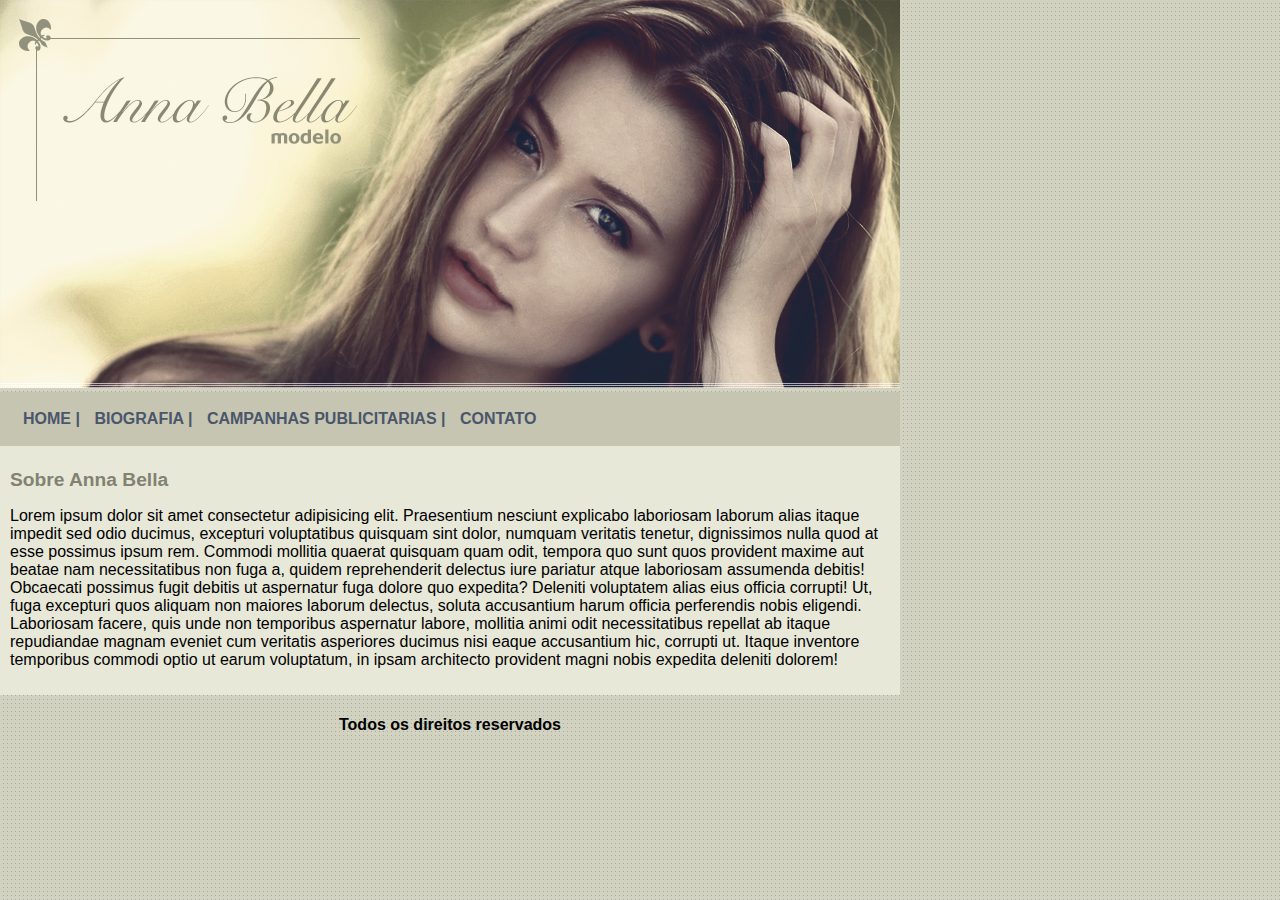
<file: index.html>
<!DOCTYPE html>
<html lang="en">

<head>
    <meta charset="UTF-8">
    <meta http-equiv="X-UA-Compatible" content="IE=edge">
    <meta name="viewport" content="width=device-width, initial-scale=1.0">
    <title>Ana Bella</title>
    <link rel="stylesheet" href="style.css">
</head>

<body>

    <div id="principal">

        <img src="imagens/capa.png" alt="">

        <div id="menu">

            <a href="index.html">
                HOME |
            </a>

            <a href="biografia.html">
                BIOGRAFIA |
            </a>

            <a href="campanhas-publicitarias.html">
                CAMPANHAS PUBLICITARIAS |
            </a>

            <a href="contato.html">
                CONTATO
            </a>

        </div>

        <div id="conteudo">
            <h1>Sobre Anna Bella</h1>
            <p>Lorem ipsum dolor sit amet consectetur adipisicing elit. Praesentium nesciunt explicabo laboriosam
                laborum alias itaque impedit sed odio ducimus, excepturi voluptatibus quisquam sint dolor, numquam
                veritatis tenetur, dignissimos nulla quod at esse possimus ipsum rem. Commodi mollitia quaerat quisquam
                quam odit, tempora quo sunt quos provident maxime aut beatae nam necessitatibus non fuga a, quidem
                reprehenderit delectus iure pariatur atque laboriosam assumenda debitis! Obcaecati possimus fugit
                debitis ut aspernatur fuga dolore quo expedita? Deleniti voluptatem alias eius officia corrupti! Ut,
                fuga excepturi quos aliquam non maiores laborum delectus, soluta accusantium harum officia perferendis
                nobis eligendi. Laboriosam facere, quis unde non temporibus aspernatur labore, mollitia animi odit
                necessitatibus repellat ab itaque repudiandae magnam eveniet cum veritatis asperiores ducimus nisi eaque
                accusantium hic, corrupti ut. Itaque inventore temporibus commodi optio ut earum voluptatum, in ipsam
                architecto provident magni nobis expedita deleniti dolorem!</p>

        </div>

        <div id="rodape"> 
            <h4 class="centralizar"> Todos os direitos reservados</h4>
        </div>

     
</body>

</html>
</file>
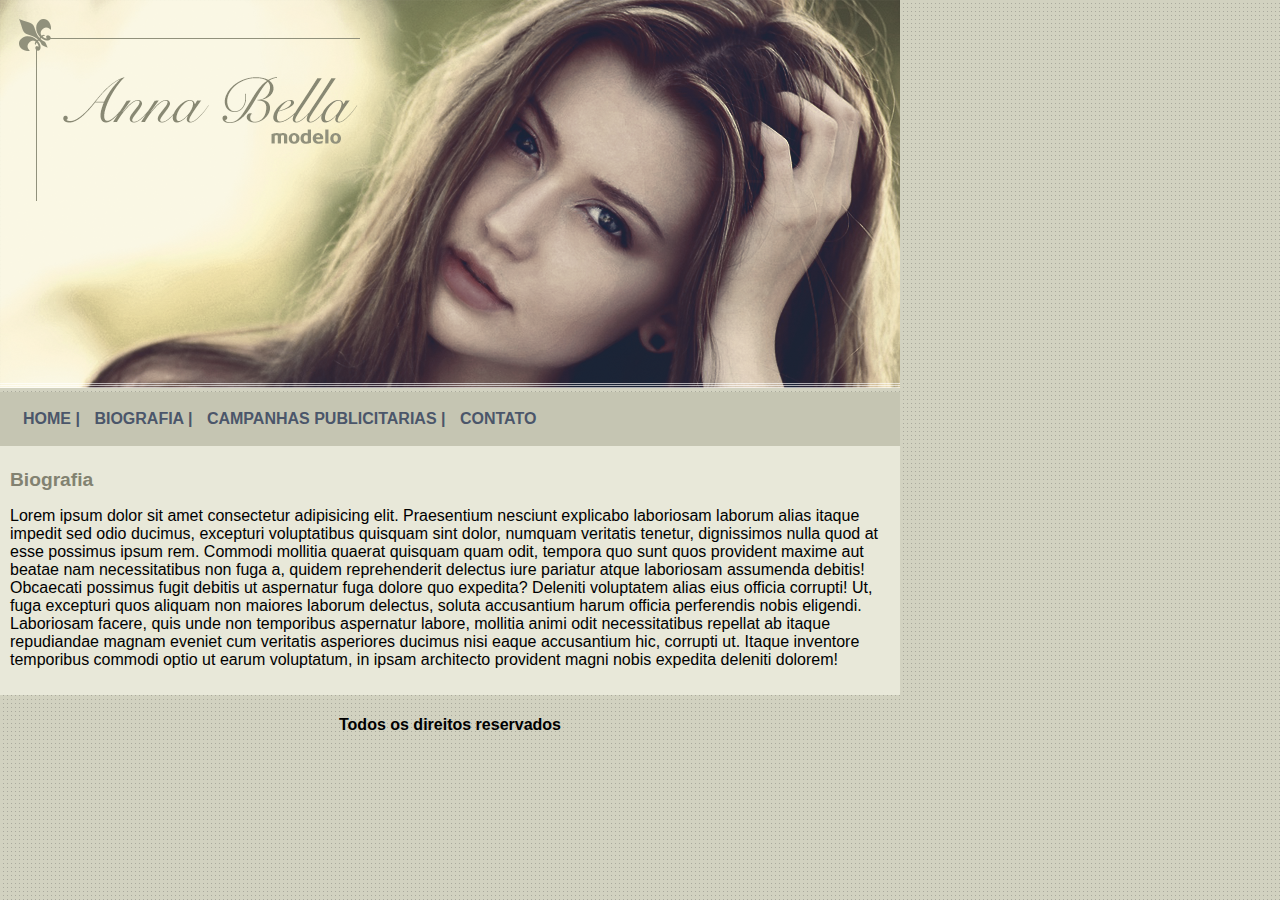
<file: biografia.html>
<!DOCTYPE html>
<html lang="en">

<head>
    <meta charset="UTF-8">
    <meta http-equiv="X-UA-Compatible" content="IE=edge">
    <meta name="viewport" content="width=device-width, initial-scale=1.0">
    <title>Ana Bella-Biografia</title>
    <link rel="stylesheet" href="style.css">
</head>

<body>

    <div id="principal">

        <img src="imagens/capa.png" alt="">

        <div id="menu">

            <a href="index.html">
                HOME |
            </a>

            <a href="biografia.html">
                BIOGRAFIA |
            </a>

            <a href="campanhas-publicitarias.html">
                CAMPANHAS PUBLICITARIAS |
            </a>

            <a href="contato.html">
                CONTATO
            </a>

        </div>

        <div id="conteudo">
            <h1>Biografia</h1>
            <p>Lorem ipsum dolor sit amet consectetur adipisicing elit. Praesentium nesciunt explicabo laboriosam
                laborum alias itaque impedit sed odio ducimus, excepturi voluptatibus quisquam sint dolor, numquam
                veritatis tenetur, dignissimos nulla quod at esse possimus ipsum rem. Commodi mollitia quaerat quisquam
                quam odit, tempora quo sunt quos provident maxime aut beatae nam necessitatibus non fuga a, quidem
                reprehenderit delectus iure pariatur atque laboriosam assumenda debitis! Obcaecati possimus fugit
                debitis ut aspernatur fuga dolore quo expedita? Deleniti voluptatem alias eius officia corrupti! Ut,
                fuga excepturi quos aliquam non maiores laborum delectus, soluta accusantium harum officia perferendis
                nobis eligendi. Laboriosam facere, quis unde non temporibus aspernatur labore, mollitia animi odit
                necessitatibus repellat ab itaque repudiandae magnam eveniet cum veritatis asperiores ducimus nisi eaque
                accusantium hic, corrupti ut. Itaque inventore temporibus commodi optio ut earum voluptatum, in ipsam
                architecto provident magni nobis expedita deleniti dolorem!</p>

        </div>

        <div id="rodape"> 
            <h4 class="centralizar"> Todos os direitos reservados</h4>
        </div>

     
</body>

</html>
</file>
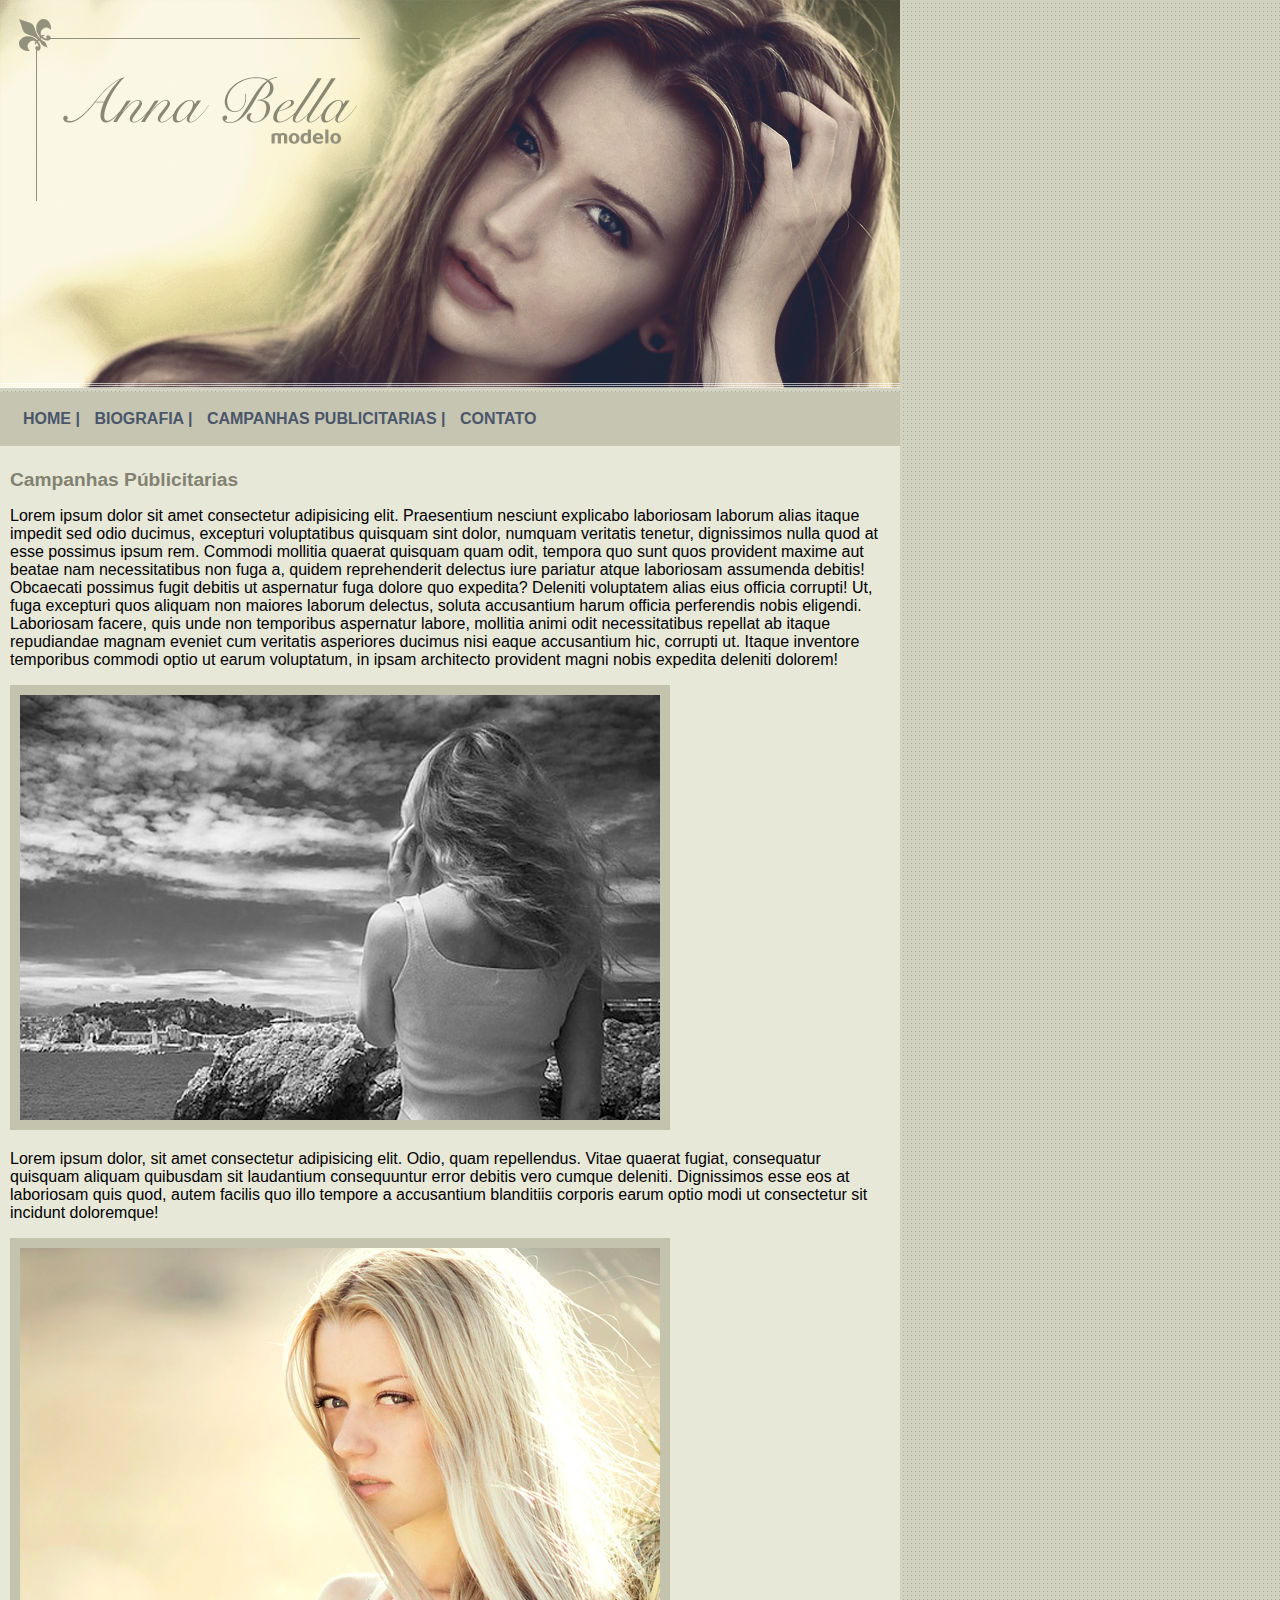
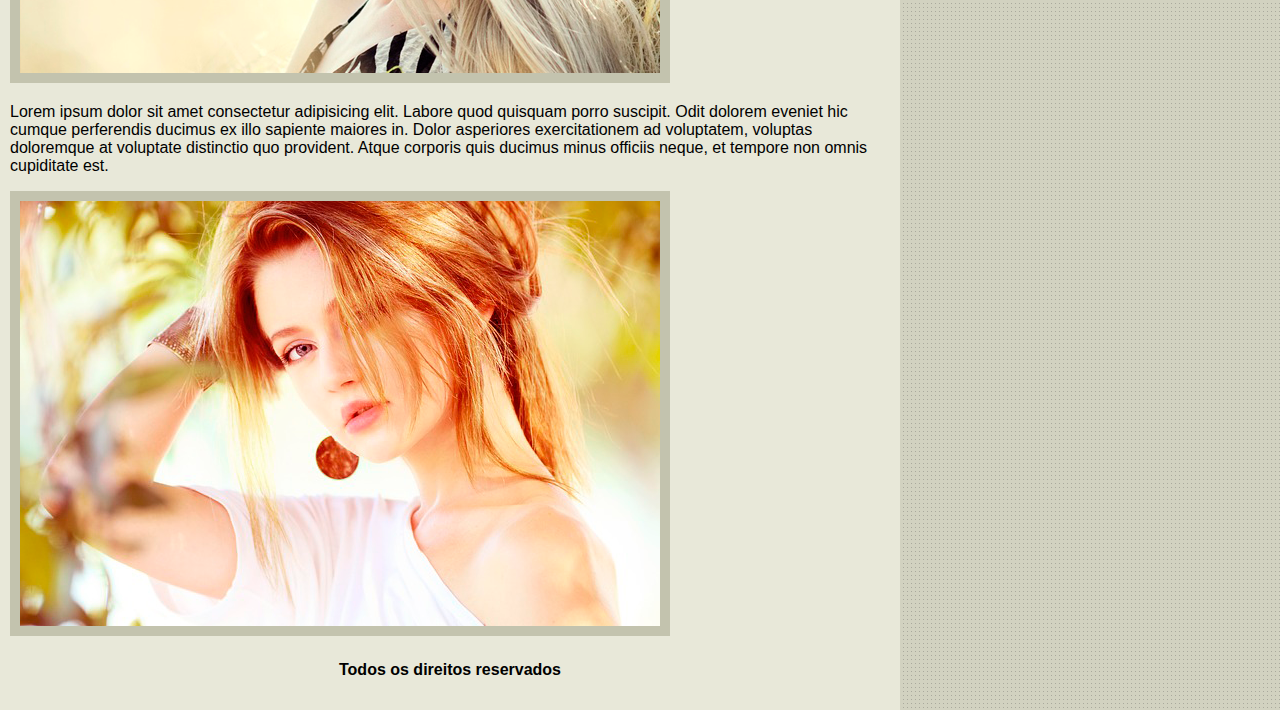
<file: campanhas-publicitarias.html>
<!DOCTYPE html>
<html lang="en">

<head>
    <meta charset="UTF-8">
    <meta http-equiv="X-UA-Compatible" content="IE=edge">
    <meta name="viewport" content="width=device-width, initial-scale=1.0">
    <title>Ana Bella-Campanhas Públicitarias</title>
    <link rel="stylesheet" href="style.css">
</head>

<body>

    <div id="principal">

        <img src="imagens/capa.png" alt="">

        <div id="menu">

            <a href="index.html">
                HOME |
            </a>

            <a href="biografia.html">
                BIOGRAFIA |
            </a>

            <a href="campanhas-publicitarias.html">
                CAMPANHAS PUBLICITARIAS |
            </a>

            <a href="contato.html">
                CONTATO
            </a>

        </div>

        <div id="conteudo">
            <h1>Campanhas Públicitarias</h1>
            <p>Lorem ipsum dolor sit amet consectetur adipisicing elit. Praesentium nesciunt explicabo laboriosam
                laborum alias itaque impedit sed odio ducimus, excepturi voluptatibus quisquam sint dolor, numquam
                veritatis tenetur, dignissimos nulla quod at esse possimus ipsum rem. Commodi mollitia quaerat quisquam
                quam odit, tempora quo sunt quos provident maxime aut beatae nam necessitatibus non fuga a, quidem
                reprehenderit delectus iure pariatur atque laboriosam assumenda debitis! Obcaecati possimus fugit
                debitis ut aspernatur fuga dolore quo expedita? Deleniti voluptatem alias eius officia corrupti! Ut,
                fuga excepturi quos aliquam non maiores laborum delectus, soluta accusantium harum officia perferendis
                nobis eligendi. Laboriosam facere, quis unde non temporibus aspernatur labore, mollitia animi odit
                necessitatibus repellat ab itaque repudiandae magnam eveniet cum veritatis asperiores ducimus nisi eaque
                accusantium hic, corrupti ut. Itaque inventore temporibus commodi optio ut earum voluptatum, in ipsam
                architecto provident magni nobis expedita deleniti dolorem!</p>

                
        <div >
            <img src="imagens/foto1.png" class="imagens">
        </div>

            <p>Lorem ipsum dolor, sit amet consectetur adipisicing elit. Odio, quam repellendus. Vitae quaerat fugiat,
                consequatur quisquam aliquam quibusdam sit laudantium consequuntur error debitis vero cumque deleniti.
                Dignissimos esse eos at laboriosam quis quod, autem facilis quo illo tempore a accusantium blanditiis
                corporis earum optio modi ut consectetur sit incidunt doloremque!</p>

        <div >
            <img src="imagens/foto2.png" class="imagens">
        </div>

            <p>Lorem ipsum dolor sit amet consectetur adipisicing elit. Labore quod quisquam porro suscipit. Odit dolorem eveniet
                hic cumque perferendis ducimus ex illo sapiente maiores in. Dolor asperiores exercitationem ad voluptatem, voluptas
                doloremque at voluptate distinctio quo provident. Atque corporis quis ducimus minus officiis neque, et tempore non
                omnis cupiditate est.</p>

        <div>
            <img src="imagens/foto3.png" class="imagens"> 
        </div>        

        <div id="rodape">
            <h4 class="centralizar"> Todos os direitos reservados</h4>
        </div>


        </div>


</body>

</html>
</file>
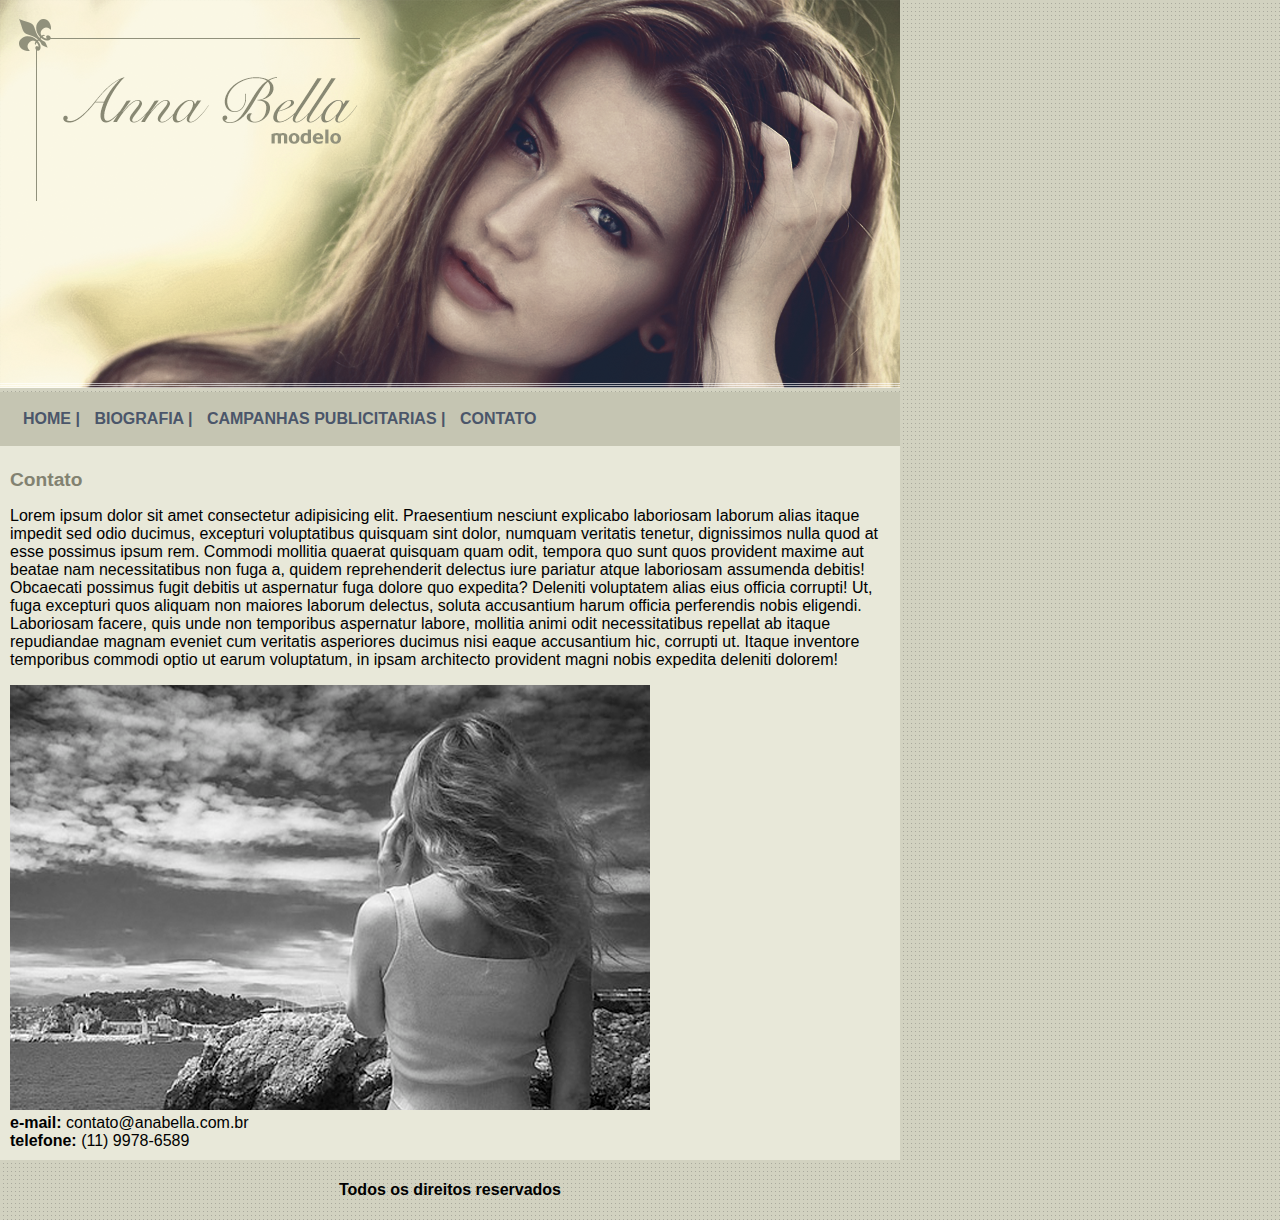
<file: contato.html>
<!DOCTYPE html>
<html lang="en">

<head>
    <meta charset="UTF-8">
    <meta http-equiv="X-UA-Compatible" content="IE=edge">
    <meta name="viewport" content="width=device-width, initial-scale=1.0">
    <title>Ana Bella-Contato</title>
    <link rel="stylesheet" href="style.css">
</head>

<body>

    <div id="principal">

        <img src="imagens/capa.png" alt="">

        <div id="menu">

            <a href="index.html">
                HOME |
            </a>

            <a href="biografia.html">
                BIOGRAFIA |
            </a>

            <a href="campanhas-publicitarias.html">
                CAMPANHAS PUBLICITARIAS |
            </a>

            <a href="contato.html">
                CONTATO
            </a>

        </div>

        <div id="conteudo">
            <h1>Contato</h1>
            <p>Lorem ipsum dolor sit amet consectetur adipisicing elit. Praesentium nesciunt explicabo laboriosam
                laborum alias itaque impedit sed odio ducimus, excepturi voluptatibus quisquam sint dolor, numquam
                veritatis tenetur, dignissimos nulla quod at esse possimus ipsum rem. Commodi mollitia quaerat quisquam
                quam odit, tempora quo sunt quos provident maxime aut beatae nam necessitatibus non fuga a, quidem
                reprehenderit delectus iure pariatur atque laboriosam assumenda debitis! Obcaecati possimus fugit
                debitis ut aspernatur fuga dolore quo expedita? Deleniti voluptatem alias eius officia corrupti! Ut,
                fuga excepturi quos aliquam non maiores laborum delectus, soluta accusantium harum officia perferendis
                nobis eligendi. Laboriosam facere, quis unde non temporibus aspernatur labore, mollitia animi odit
                necessitatibus repellat ab itaque repudiandae magnam eveniet cum veritatis asperiores ducimus nisi eaque
                accusantium hic, corrupti ut. Itaque inventore temporibus commodi optio ut earum voluptatum, in ipsam
                architecto provident magni nobis expedita deleniti dolorem!</p>

        <div>
            <img src="imagens/foto1.png">
        </div>

        <div>
            <strong> e-mail:</strong> contato@anabella.com.br
        </div>

        <div>
            <strong> telefone: </strong> (11) 9978-6589
        </div>

        </div>

        <div id="rodape"> 
            <h4 class="centralizar"> Todos os direitos reservados</h4>
        </div>

     
</body>

</html>
</file>
<file: style.css>
body{
    background: #d2d2d1 url('imagens/fundo.png');
    font-size: 16px;
    font-family: Arial, Helvetica, sans-serif;
    margin: 0px 0px 0px 0px;
}

#principal {
    width: 900px;
}
#menu{
    background: #c5c5b2;
    padding: 18px;
}
#conteudo {
    background: #e8e8d9;
    padding: 10px;
}
a {
    color: #4b566a;
    text-decoration: none;
    font-weight: bold;
    padding: 5px;
}

h1 {
    color: #828271;
    font-size: 1.2em
}
.centralizar{
    text-align: center;
}

.imagens {
    border: 10px solid #c3c3ae;
}
/* .tarefas{
    background-color: #d2d2d2c1;
    padding-top: 15px;
    padding-left: 5px;
    padding-bottom: 15px;
    padding-right: 279px;
    margin: 0px 0px 0px 0px;
    font-family: Arial, Helvetica, sans-serif;
    font-size: 20px;
    font-weight: bold;
    
}
#sobre {
    background:white;
    width: 74%;
    margin-top: 0px;
    padding-top:0px;
    
}

h1 {
    font-size: 20px;
    color: gray;
} 
.sobre-ana{
    font-weight: bold;
}
.terminacao{
    text-align: center;
    font-weight: bold;
} */
</file>
